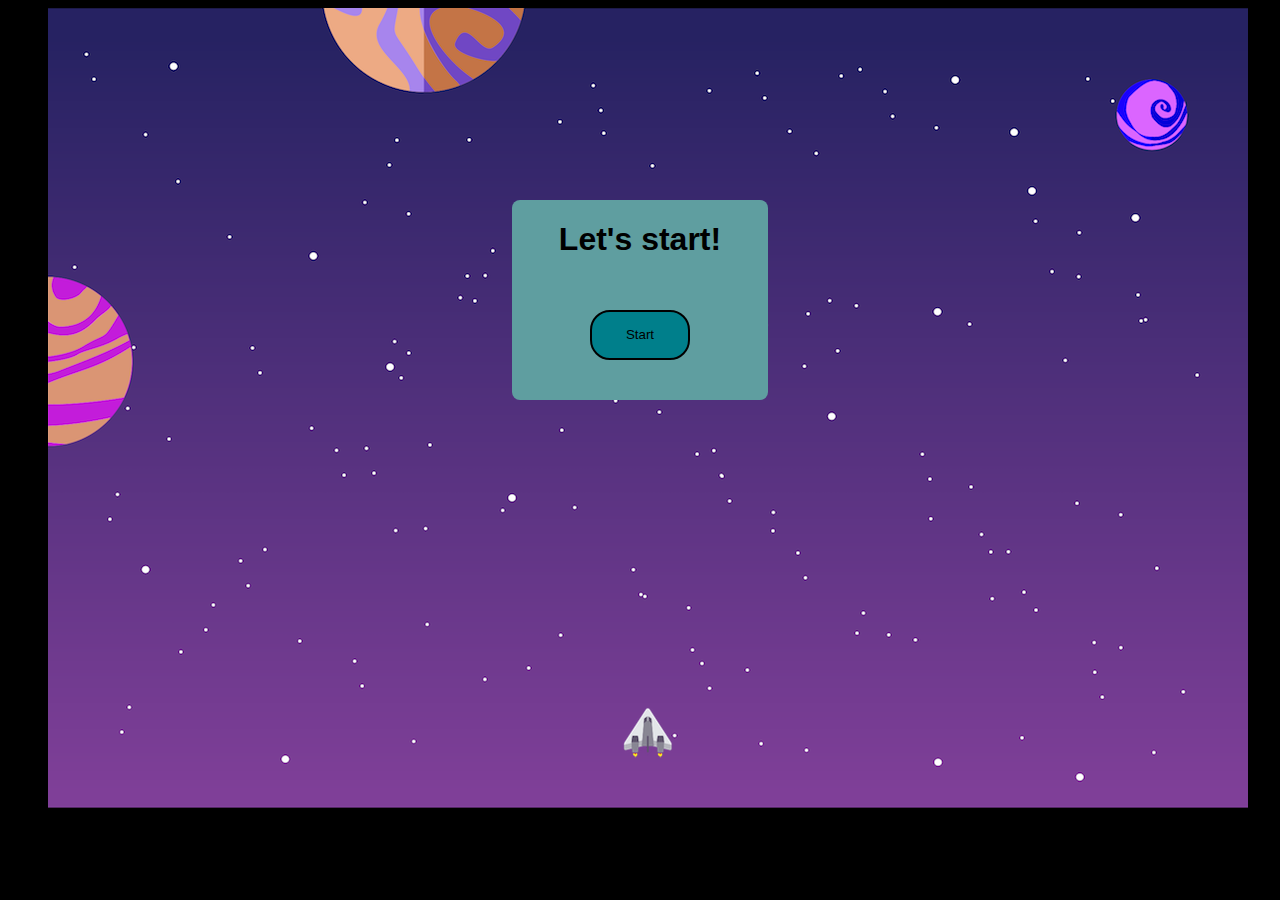
<file: index.html>
<!DOCTYPE html>
<html lang="en">
<head>
    <title>Space Invaders</title>
    <link rel="stylesheet" href="style.css">
    <link rel="shortcut icon" href="#" />
</head>
<body>
    <div id="background">
<!--        <button id="menu-button">Menu</button>-->
        <div id="score"></div>
        <div id="hero"></div>
        <div id="missiles"></div>
        <div id="enemies"></div>
    </div>
    <div id="pause-menu">
        <h1>Pause menu</h1>
        <button id="exit">Resume</button>
    </div>
    <div id="menu">
        <h1>Let's start!</h1>
        <button id="start">Start</button>
    </div>

    <script src="game.js"></script>
</body>
</html>
</file>
<file: style.css>
body {
    font-family: Verdana, Arial, Helvetica, sans-serif;
    background-color: black;
}

div#background {
    margin-left: calc(50vw - 600px);
    margin-right: calc(50vw - 600px);
    display: block;
    width: 1200px;
    height: 800px;
    background-image: url('assets/background.png');
    position: absolute;
}

div#hero {
    width: 50px;
    height: 50px;
    background-image: url('assets/hero.png');
    position: absolute;
    left: 575px;
    top: 700px;
}

div#missiles {
    width: 1200px;
    height: 800px;
    position: absolute;
}

div.missile1 {
    width: 10px;
    height: 28px;
    background-image: url('assets/missile1.png');
    position: absolute;
}

div#enemies {
    width: 1200px;
    height: 800px;
    position: absolute;
}

div.enemy {
    width: 50px;
    height: 50px;
    background-image: url('assets/enemy.png');
    position: absolute;
}

div#score {
    color: white;
    font-size: 50px;
    position: absolute;
    z-index: 3;
    left: 575px;
}

div#menu {
    text-align: center;
    width: 20%;
    height: 200px;
    background-color: cadetblue;
    display: block;
    position: absolute;
    top: 200px;
    left: 40%;
    border-radius: 8px;
}

button {
    top: 200px;
    width: 100px;
    height: 50px;
    margin-top: 30px;
    background-color: #007f8b;
    border: 2px solid black;
    border-radius: 20px;
}

button:hover {
    background-color: #00748b;
}

div#pause-menu {
    text-align: center;
    width: 20%;
    height: 200px;
    background-color: cadetblue;
    display: none;
    position: absolute;
    top: 200px;
    left: 40%;
    border-radius: 8px;
}
</file>
